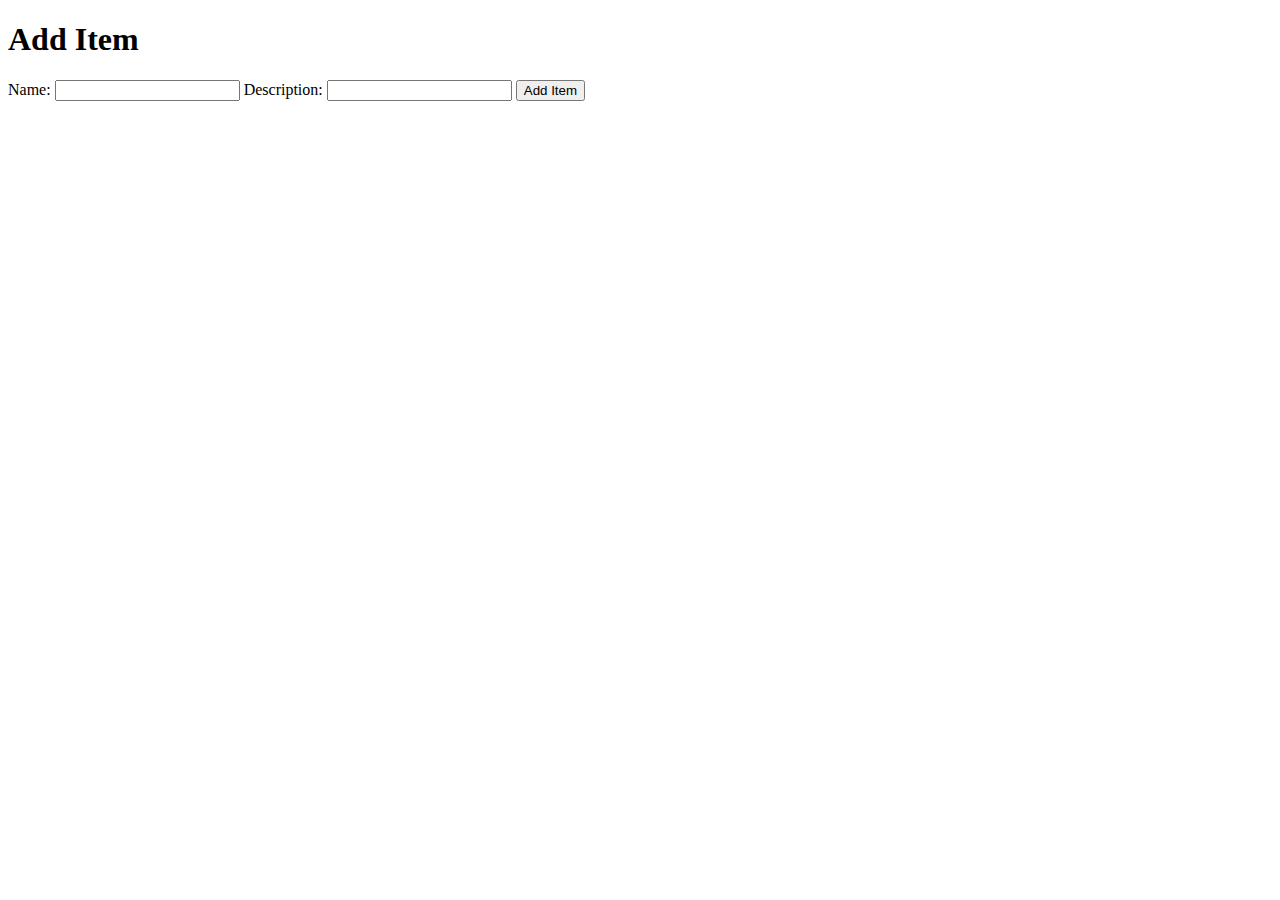
<file: app/templates/main/add_item.html>
<!DOCTYPE html>
<html lang="en">
<head>
    <meta charset="UTF-8">
    <meta name="viewport" content="width=device-width, initial-scale=1.0">
    <title>Add Item</title>
</head>
<body>
    <h1>Add Item</h1>
    <form action="{{ url_for('main.add_item') }}" method="post">
        <label for="name">Name:</label>
        <input type="text" name="name" id="name" required>
        <label for="description">Description:</label>
        <input type="text" name="description" id="description">
        <button type="submit">Add Item</button>
    </form>
</body>
</html>
</file>
